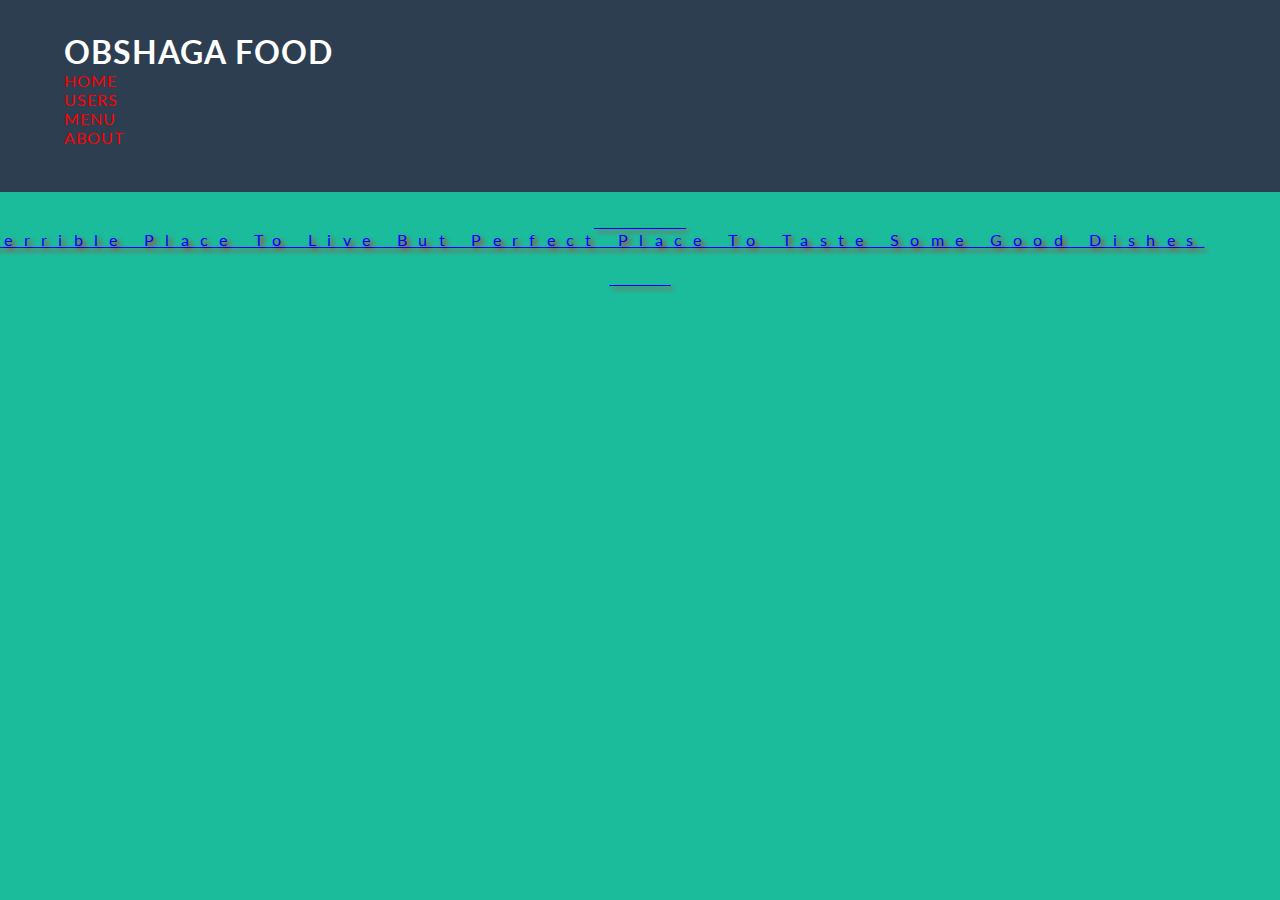
<file: index.html>
<!doctype html>
<html lang="en">
<head>
  <meta charset="utf-8">
  <link type="text/css" href="stylesheets/style.css" rel="stylesheet" />
  <link rel="icon" href="images/restaurant.png">
  <title>Home</title>
</head>
<body>
  <div class="all">
    <header>
      <h1>Obshaga Food</h1>
      <!-- <a href="index.html"><img src="http://dummyimage.com/150x60.png/99cccc/aa00aa&text=The+image!" /></a> -->
      <div class="top-menu"></div>
        <a href="index.html"><p id='homeCur'>Home</p></a>
        <a href="users.html"><p id='users'>Users</p></a>
        <a href="menu.html"><p id='menu'>Menu</p></a>
        <a href="about.html"><p id='about'>About</p></a>
      </div>
    </header>
    <div class="par">
      <p>Terrible place to live but perfect place to taste some good dishes.</p>
    </div>
  </div>
</body>
</html>
</file>
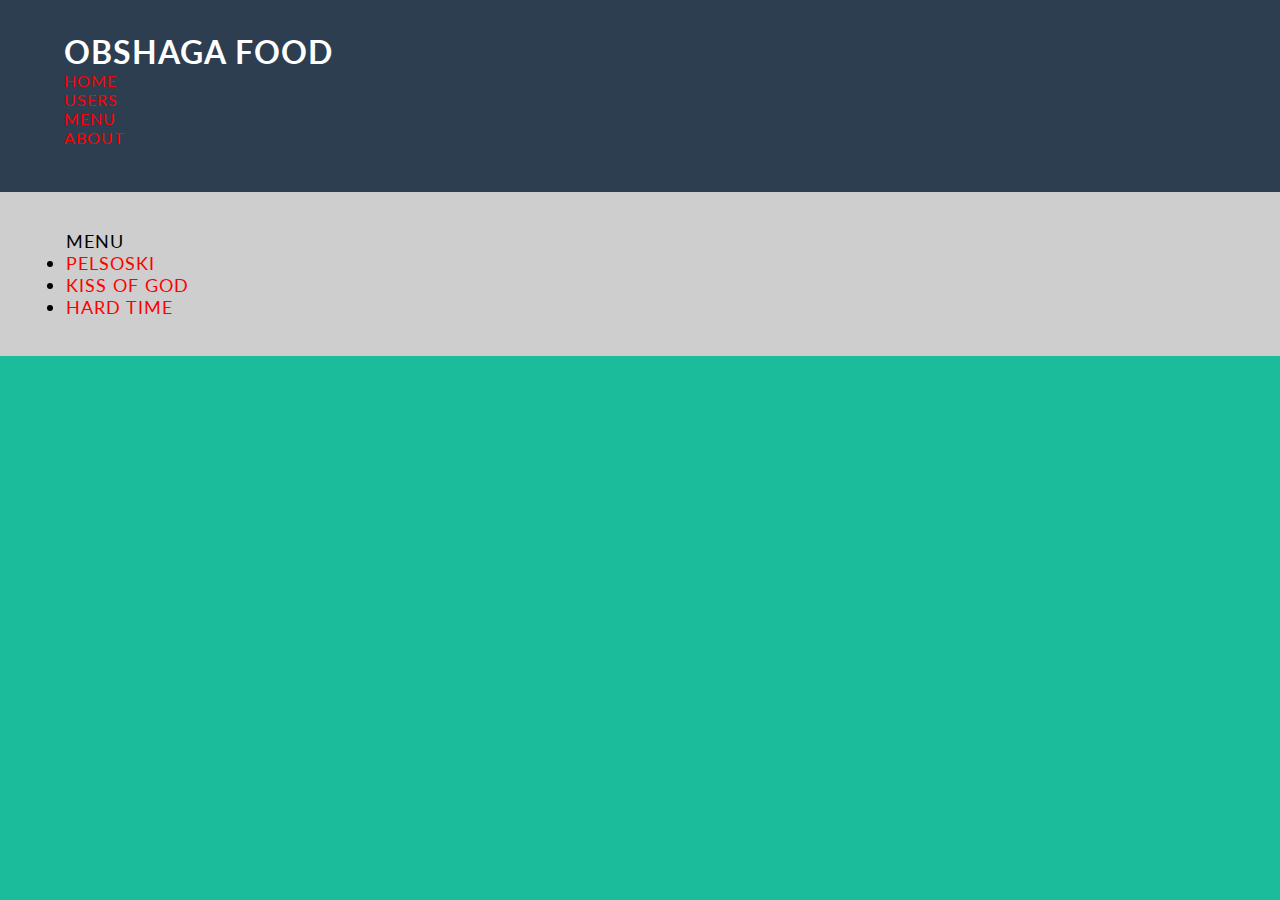
<file: menu.html>
<!doctype html>
<html lang="en">
<head>
  <meta charset="utf-8">
  <link type="text/css" href="stylesheets/style.css" rel="stylesheet" />
  <link rel="icon" href="images/restaurant.png">
  <title>Menu</title>
</head>
<body>
    <div class="all">
    <header>
      <h1>Obshaga Food</h1>
      <!-- <a href="index.html"><img src="http://dummyimage.com/150x60.png/99cccc/aa00aa&text=The+image!" /></a> -->
        <div class="top-menu"></div>
            <a href="index.html"><p id='homeCur'>Home</p></a>
            <a href="users.html"><p id='users'>Users</p></a>
            <a href="menu.html"><p id='menu'>Menu</p></a>
            <a href="about.html"><p id='about'>About</p></a>
        </div>
    </header>
    <div class="menu">
        <div class="infobox">
            <p>Menu</p>
            <ul>
                <li><a href="food/dish1.html">Pelsoski</a></li>
                <li><a href="food/dish2.html">Kiss of God</a></li>
                <li><a href="food/dish3.html">Hard Time</a></li>
            </ul>
        </div>
    </div>
  </div>
</body>
</html>
</file>
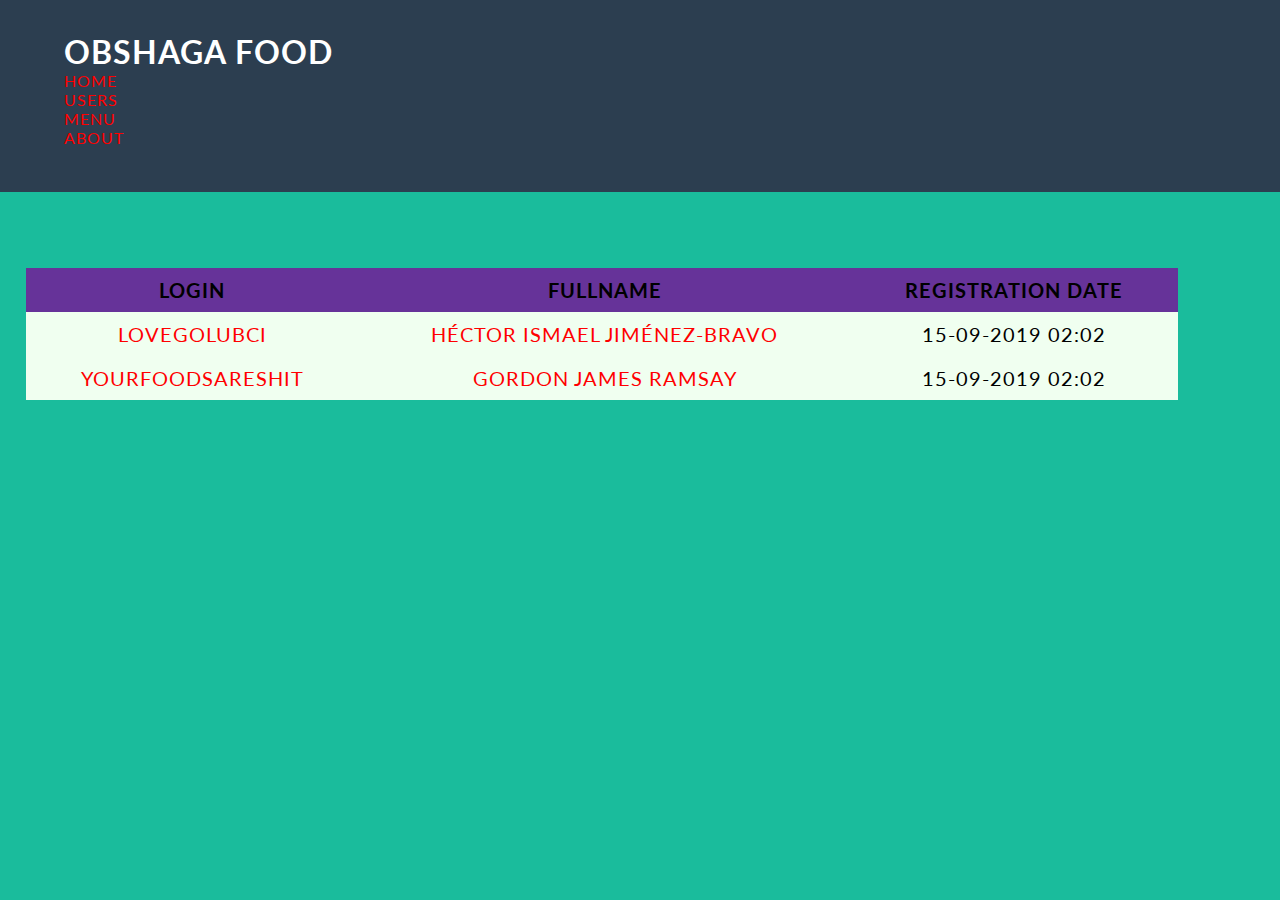
<file: users.html>
<!doctype html>
<html lang="en">
<head>
  <meta charset="utf-8">
  <link type="text/css" href="stylesheets/style.css" rel="stylesheet" />
  <link rel="icon" href="images/restaurant.png">
  <title>Users</title>
</head>
<body>
  <div class="all">
    <header>
      <h1>Obshaga Food</h1>
      <!-- <a href="index.html"><img src="http://dummyimage.com/150x60.png/99cccc/aa00aa&text=The+image!" /></a> -->
      <div class="top-menu"></div>
        <a href="index.html"><p id='homeCur'>Home</p></a>
        <a href="users.html"><p id='users'>Users</p></a>
        <a href="menu.html"><p id='menu'>Menu</p></a>
        <a href="about.html"><p id='about'>About</p></a>
      </div>
    </header>
    <table class="user">
        <tbody>
            <tr>
                <th>Login</th>
                <th>Fullname</th>
                <th>Registration date</th>
            </tr>
            <tr>
                <td><a href="users/1.html">lovegolubci</a></td>
                <td><a href="users/1.html">Héctor Ismael Jiménez-Bravo</a></td>
                <td>15-09-2019 02:02</td>
            </tr>
            <tr id="t1">
                <td><a href="users/2.html">yourfoodsareshit</a></td>
                <td><a href="users/2.html">Gordon James Ramsay</a></td>
                <td>15-09-2019 02:02</td>
            </tr>
        </tbody>
    </table>
  </div>
</body>
</html>
</file>
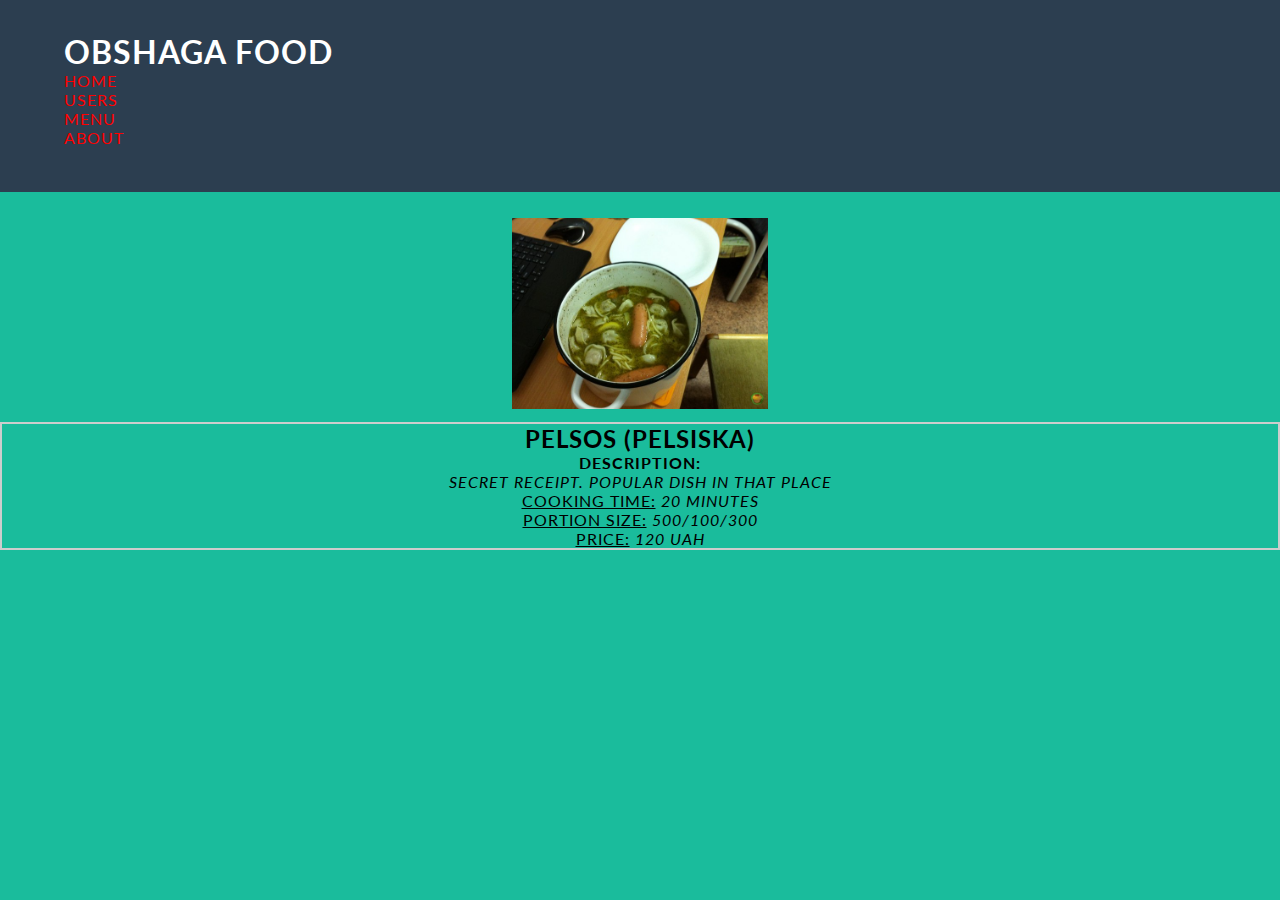
<file: food/dish1.html>
<!doctype html>
<html lang="en">
<head>
  <meta charset="utf-8">
  <link type="text/css" href="../stylesheets/style.css" rel="stylesheet" />
  <link rel="icon" href="../images/restaurant.png">
  <title>Home</title>
</head>
<body>
  <div class="all">
    <header>
      <h1>Obshaga Food</h1>
      <!-- <a href="index.html"><img src="http://dummyimage.com/150x60.png/99cccc/aa00aa&text=The+image!" /></a> -->
      <div class="top-menu"></div>
        <a href="../index.html"><p id='homeCur'>Home</p></a>
        <a href="../users.html"><p id='users'>Users</p></a>
        <a href="../menu.html"><p id='menu'>Menu</p></a>
        <a href="../about.html"><p id='about'>About</p></a>
      </div>
    </header>
    <div class="dishpic">
        <img src="../images/pelsos.jpg" alt="laptop">
    </div>
    <div class="dish">
            <h2>Pelsos (Pelsiska)</h2>
                <dl>
                        <dt><strong>Description:</strong></dt>
                        <dd><i>Secret receipt. Popular dish in that place</i></dd>
                        <p><ins>Cooking time:</ins><i> 20 minutes</i></p>
                        <p><ins>Portion size:</ins><i> 500/100/300</i></p>
                        <p><ins>Price:</ins><i> 120 UAH</i></p>
                    </dl></div>
  </div>
</body>
</html>
</file>
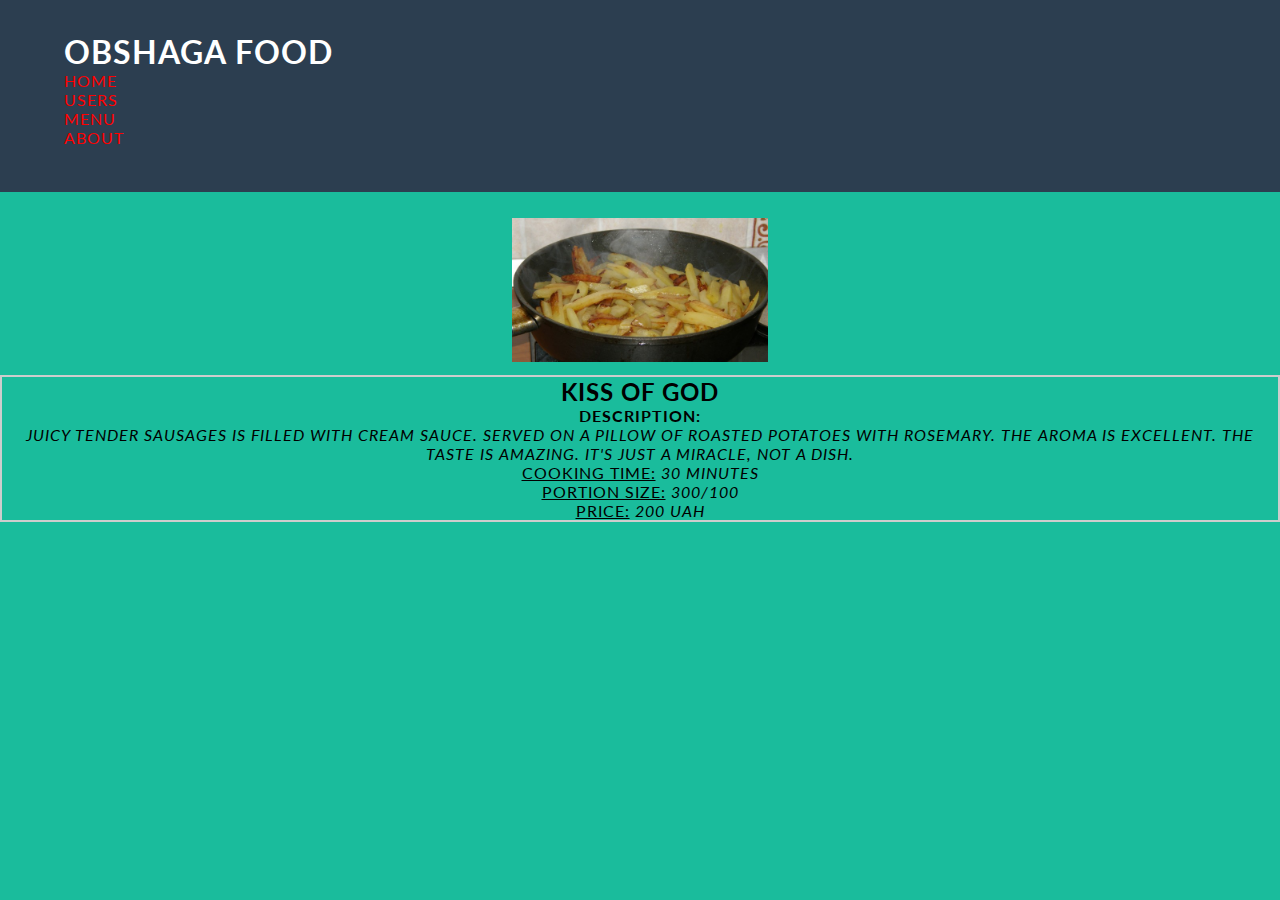
<file: food/dish2.html>
<!doctype html>
<html lang="en">
<head>
  <meta charset="utf-8">
  <link type="text/css" href="../stylesheets/style.css" rel="stylesheet" />
  <link rel="icon" href="../images/restaurant.png">
  <title>Home</title>
</head>
<body>
  <div class="all">
    <header>
      <h1>Obshaga Food</h1>
      <!-- <a href="index.html"><img src="http://dummyimage.com/150x60.png/99cccc/aa00aa&text=The+image!" /></a> -->
      <div class="top-menu"></div>
        <a href="../index.html"><p id='homeCur'>Home</p></a>
        <a href="../users.html"><p id='users'>Users</p></a>
        <a href="../menu.html"><p id='menu'>Menu</p></a>
        <a href="../about.html"><p id='about'>About</p></a>
      </div>
    </header>
    <div class="dishpic">
        <img src="../images/kartoshechka.jpg" alt="laptop">
    </div>
    <div class="dish">
            <h2>Kiss of God</h2>
                <dl>
                        <dt><strong>Description:</strong></dt>
                        <dd><i>Juicy tender sausages is filled with cream sauce. Served on a pillow of roasted potatoes with rosemary. The aroma is excellent. The taste is amazing. It's just a miracle, not a dish.</i></dd>
                        <p><ins>Cooking time:</ins><i> 30 minutes</i></p>
                        <p><ins>Portion size:</ins><i> 300/100</i></p>
                        <p><ins>Price:</ins><i> 200 UAH</i></p>
                    </dl></div>
  </div>
</body>
</html>
</file>
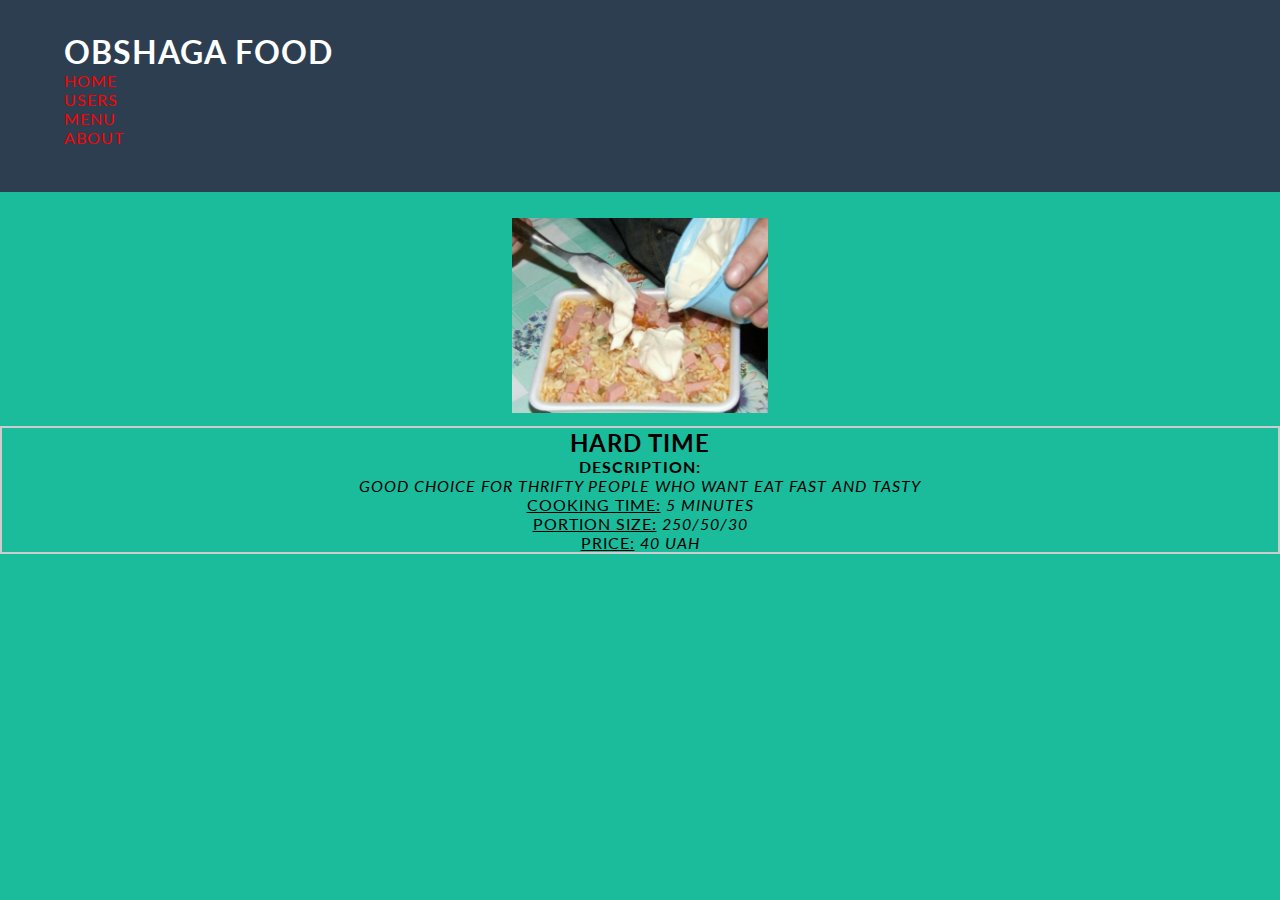
<file: food/dish3.html>
<!doctype html>
<html lang="en">
<head>
  <meta charset="utf-8">
  <link type="text/css" href="../stylesheets/style.css" rel="stylesheet" />
  <link rel="icon" href="../images/restaurant.png">
  <title>Home</title>
</head>
<body>
  <div class="all">
    <header>
      <h1>Obshaga Food</h1>
      <!-- <a href="index.html"><img src="http://dummyimage.com/150x60.png/99cccc/aa00aa&text=The+image!" /></a> -->
      <div class="top-menu"></div>
        <a href="../index.html"><p id='homeCur'>Home</p></a>
        <a href="../users.html"><p id='users'>Users</p></a>
        <a href="../menu.html"><p id='menu'>Menu</p></a>
        <a href="../about.html"><p id='about'>About</p></a>
      </div>
    </header>
    <div class="dishpic">
        <img src="../images/mivinka.jpg" alt="laptop">
    </div>
    <div class="dish">
            <h2>Hard Time</h2>
                <dl>
                        <dt><strong>Description:</strong></dt>
                        <dd><i>Good choice for thrifty people who want eat fast and tasty </i></dd>
                        <p><ins>Cooking time:</ins><i> 5 minutes</i></p>
                        <p><ins>Portion size:</ins><i> 250/50/30</i></p>
                        <p><ins>Price:</ins><i> 40 UAH</i></p>
                    </dl></div>
  </div>
</body>
</html>
</file>
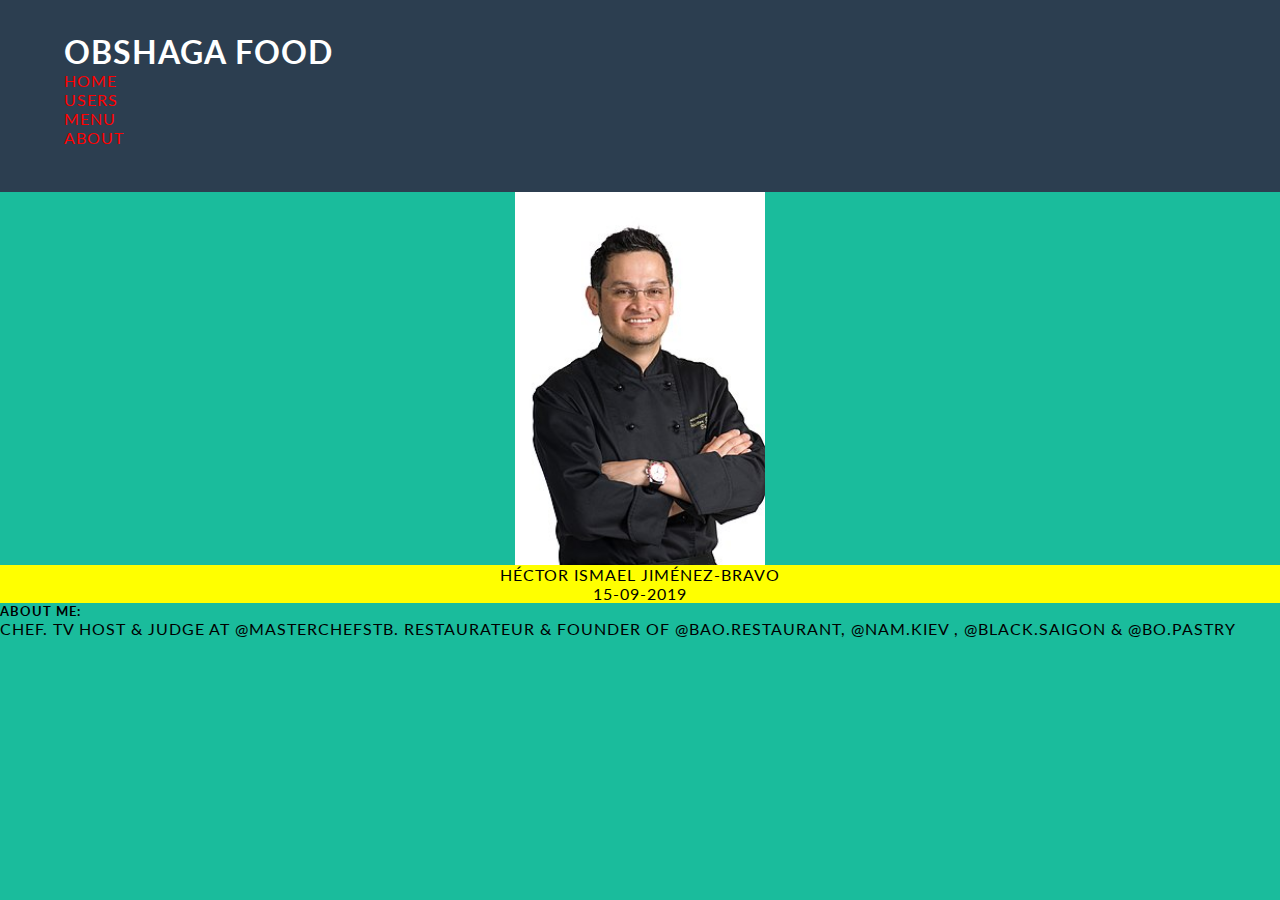
<file: users/1.html>
<!doctype html>
<html lang="en">
<head>
  <meta charset="utf-8">
  <link type="text/css" href="../stylesheets/style.css" rel="stylesheet" />
  <link rel="icon" href="../images/restaurant.png">
  <title>Héctor Ismael Jiménez-Bravo</title>
</head>
<body>
  <div class="all">
    <header>
      <h1>Obshaga Food</h1>
      <!-- <a href="index.html"><img src="http://dummyimage.com/150x60.png/99cccc/aa00aa&text=The+image!" /></a> -->
      <div class="top-menu"></div>
        <a href="../index.html"><p id='homeCur'>Home</p></a>
        <a href="../users.html"><p id='users'>Users</p></a>
        <a href="../menu.html"><p id='menu'>Menu</p></a>
        <a href="../about.html"><p id='about'>About</p></a>
      </div>
    </header>
    <div class="userinfo">
        <img id="avatar" src="../images/Hector.jpg" />
        <p id="info">Héctor Ismael Jiménez-Bravo</p>
        <p id="info">15-09-2019</p>
        <h5>About me:</h5>
        <p>Chef. TV Host & Judge at @masterchefstb.
            Restaurateur & Founder of @bao.restaurant, @nam.kiev , @black.saigon & @bo.pastry</p>
    </div>
  </div>
</body>
</html>
</file>
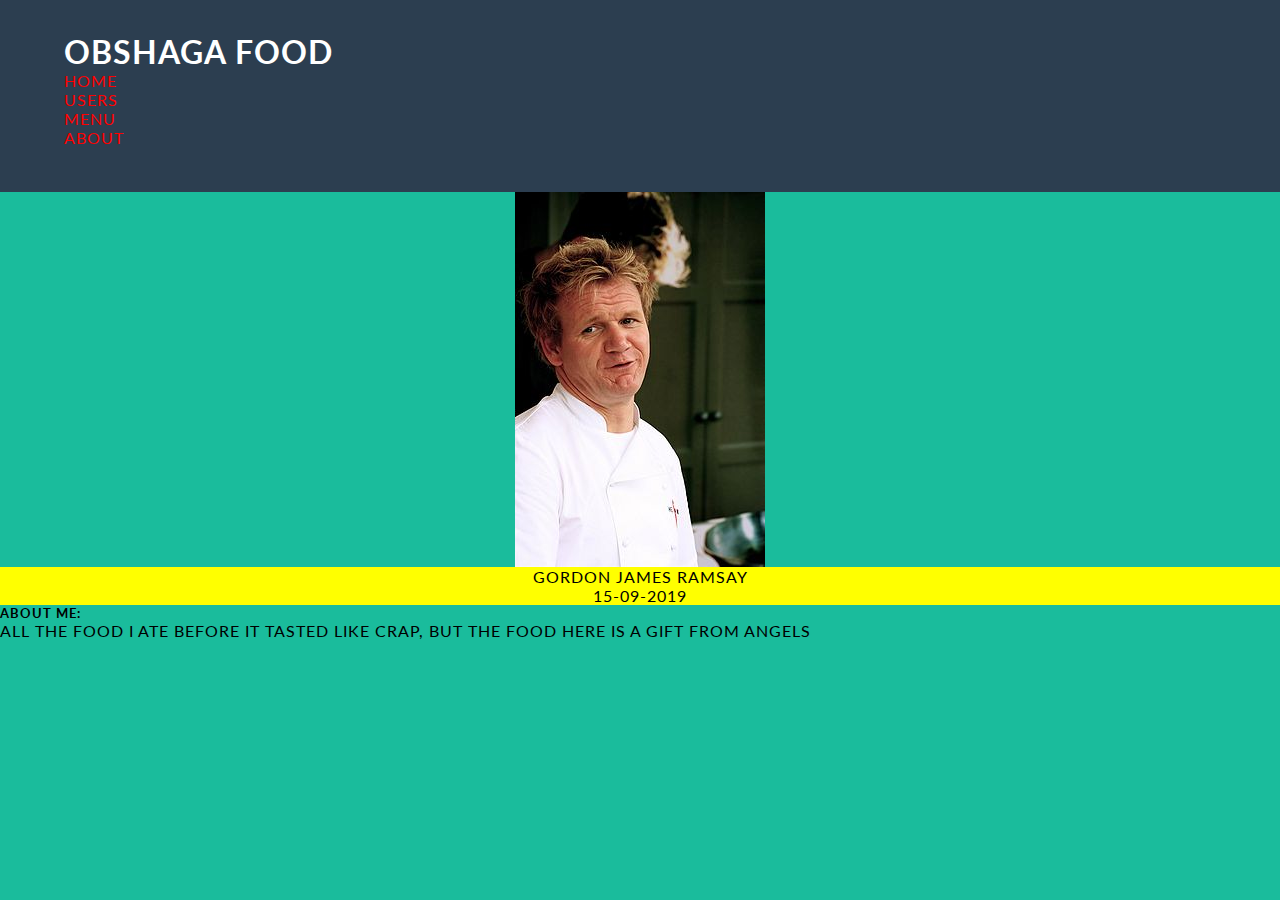
<file: users/2.html>
<!doctype html>
<html lang="en">
<head>
  <meta charset="utf-8">
  <link type="text/css" href="../stylesheets/style.css" rel="stylesheet" />
  <link rel="icon" href="../images/restaurant.png">
  <title>Gordon James Ramsay</title>
</head>
<body>
  <div class="all">
    <header>
      <h1>Obshaga Food</h1>
      <!-- <a href="index.html"><img src="http://dummyimage.com/150x60.png/99cccc/aa00aa&text=The+image!" /></a> -->
      <div class="top-menu"></div>
        <a href="../index.html"><p id='homeCur'>Home</p></a>
        <a href="../users.html"><p id='users'>Users</p></a>
        <a href="../menu.html"><p id='menu'>Menu</p></a>
        <a href="../about.html"><p id='about'>About</p></a>
      </div>
    </header>
    <div class="userinfo">
        <img id="avatar" src="../images/Ramsay.jpg" />
        <p id="info">Gordon James Ramsay</p>
        <p id="info">15-09-2019</p>
        <h5>About me:</h5>
        <p> All the food I ate before it tasted like crap, but the food here is a gift from angels</p>
    </div>
  </div>
</body>
</html>
</file>
<file: stylesheets/style.css>
@import url(http://fonts.googleapis.com/css?family=Lato:400,700italic);
* { padding: 0; margin: 0; }
body { 
    background: #1abc9c; 
    font-family: 'Lato', sans-serif; 
    text-transform: uppercase; 
    letter-spacing: 1px;
}

A {
    color: red;
    text-decoration: none;
}

A:visited {
    color: #842ace;
    text-decoration: none;
}
   
A:active {
    color: #ffff00;
    text-decoration: none;
}
 
header {
    text-align: justify;
    height: 8em;
    padding: 2em 5%;
    background: #2c3e50;
    color: #fff;
}

header > div h1 {
    font-size: 3em;
    font-style: italic;
}

.user {
    margin: 2cm 2%;
    border-radius: 2px;
    width: 100%;
    border-collapse: collapse;
    max-width: 90%;
}
.user th, td{
     text-align: center;
         padding: 10px 20px;
         font-size: 20px;
    }
.user th {
        background-color: rebeccapurple;
        color: black;
    }
.user td {

        color: black;
    }
.user tr{

        background-color:honeydew ;
        color: black;
    }

    #info {
        text-align: center;
        background-color: #ffff00;
    }
    
    #avatar {
        width: 250px;
        display: block;
        margin-left: auto;
        margin-right: auto;
    }
    
    .infobox {
        background-color: #cecece;
        padding: 2em 5%;
        border: 2px solid #cdcdcd;
        font-size: large;
    }
    
    .dishpic img {
        display: block;
        margin-left: auto;
        margin-right: auto;
        margin-top: 2%;
        margin-bottom: 1%;
        width: 20%;
    }
    
    .dish {
        border: 2px solid #cdcdcd;
        text-align: center;
    }

.par {
    color: blue;
	direction: rtl;
	letter-spacing: 0.3cm;
	text-indent: 2cm;
	text-align: center;
	text-decoration: underline;
	text-transform: capitalize;
	white-space: pre;
	text-shadow: 3px 3px 5px red;
}

.aboutbox{
    background-image: url(../images/back.jpg);
    margin-left: 2%;
    margin-top: 5%;
    padding: 0;
    border: 2px solid #cdcdcd;
    text-align: center;
}

@media screen and (max-width: 720px){
     
    header {
        height: auto;
    }
     
    header > div,
    header > div h1,
    header nav {
        height: auto;
        width: auto;
        display: block;
        text-align: center;
    }
     
}
</file>
